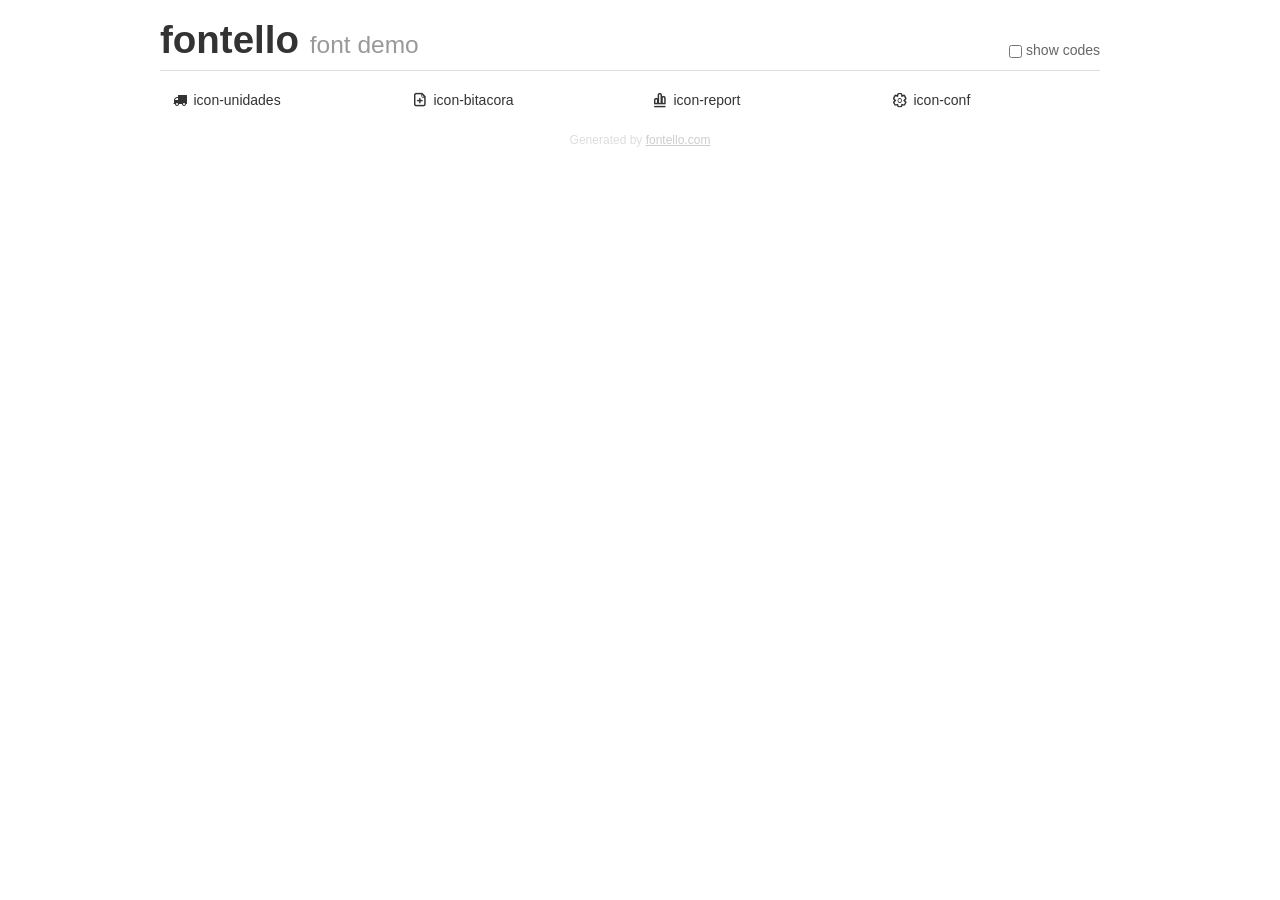
<file: fnt/demo.html>
<!DOCTYPE html>
<html>
  <head>
  <!--[if lt IE 9]><script language="javascript" type="text/javascript" src="//html5shim.googlecode.com/svn/trunk/html5.js"></script><![endif]-->
  <meta charset="UTF-8">
  <style>
    html {
      font-size: 100%;
      -webkit-text-size-adjust: 100%;
      -ms-text-size-adjust: 100%;
    }
    a:focus {
      outline: thin dotted #333;
      outline: 5px auto -webkit-focus-ring-color;
      outline-offset: -2px;
    }
    a:hover,
    a:active {
      outline: 0;
    }
    input {
      margin: 0;
      font-size: 100%;
      vertical-align: middle;
      *overflow: visible;
      line-height: normal;
    }
    input::-moz-focus-inner {
      padding: 0;
      border: 0;
    }
    body {
      margin: 0;
      font-family: "Helvetica Neue", Helvetica, Arial, sans-serif;
      font-size: 14px;
      line-height: 20px;
      color: #333;
      background-color: #fff;
    }
    a {
      color: #08c;
      text-decoration: none;
    }
    a:hover {
      color: #005580;
      text-decoration: underline;
    }
    .row {
      margin-left: -20px;
      *zoom: 1;
    }
    .row:before,
    .row:after {
      display: table;
      content: "";
      line-height: 0;
    }
    .row:after {
      clear: both;
    }
    .span3 {
      float: left;
      min-height: 1px;
      margin-left: 20px;
      width: 220px;
    }
    .container {
      width: 940px;
      margin-right: auto;
      margin-left: auto;
      *zoom: 1;
    }
    .container:before,
    .container:after {
      display: table;
      content: "";
      line-height: 0;
    }
    .container:after {
      clear: both;
    }
    small {
      font-size: 85%;
    }
    h1 {
      margin: 10px 0;
      font-family: inherit;
      font-weight: bold;
      line-height: 20px;
      color: inherit;
      text-rendering: optimizelegibility;
      line-height: 40px;
      font-size: 38.5px;
    }
    h1 small {
      font-weight: normal;
      line-height: 1;
      color: #999;
      font-size: 24.5px;
    }

    body {
      margin-top: 90px;
    }
    .header {
      position: fixed;
      top: 0;
      left: 50%;
      margin-left: -480px;
      background-color: #fff;
      border-bottom: 1px solid #ddd;
      padding-top: 10px;
      z-index: 10;
    }
    .footer {
      color: #ddd;
      font-size: 12px;
      text-align: center;
      margin-top: 20px;
    }
    .footer a {
      color: #ccc;
      text-decoration: underline;
    }
    .the-icons {
      font-size: 14px;
      line-height: 24px;
    }
    .switch {
      position: absolute;
      right: 0;
      bottom: 10px;
      color: #666;
    }
    .switch input {
      margin-right: 0.3em;
    }
    .codesOn .i-name {
      display: none;
    }
    .codesOn .i-code {
      display: inline;
    }
    .i-code {
      display: none;
    }
    @font-face {
      font-family: 'fontello';
      src: url('./font/fontello.eot?47031860');
      src: url('./font/fontello.eot?47031860#iefix') format('embedded-opentype'),
           url('./font/fontello.woff?47031860') format('woff'),
           url('./font/fontello.ttf?47031860') format('truetype'),
           url('./font/fontello.svg?47031860#fontello') format('svg');
      font-weight: normal;
      font-style: normal;
    }
    .demo-icon {
      font-family: "fontello";
      font-style: normal;
      font-weight: normal;
      speak: never;
     
      display: inline-block;
      text-decoration: inherit;
      width: 1em;
      margin-right: .2em;
      text-align: center;
      /* opacity: .8; */
     
      /* For safety - reset parent styles, that can break glyph codes*/
      font-variant: normal;
      text-transform: none;
     
      /* fix buttons height, for twitter bootstrap */
      line-height: 1em;
     
      /* Animation center compensation - margins should be symmetric */
      /* remove if not needed */
      margin-left: .2em;
     
      /* You can be more comfortable with increased icons size */
      /* font-size: 120%; */
     
      /* Font smoothing. That was taken from TWBS */
      -webkit-font-smoothing: antialiased;
      -moz-osx-font-smoothing: grayscale;
     
      /* Uncomment for 3D effect */
      /* text-shadow: 1px 1px 1px rgba(127, 127, 127, 0.3); */
    }
    </style>
    <link rel="stylesheet" href="css/animation.css"><!--[if IE 7]><link rel="stylesheet" href="css/" + font.fontname + "-ie7.css"><![endif]-->
    <script>
      function toggleCodes(on) {
        var obj = document.getElementById('icons');
      
        if (on) {
          obj.className += ' codesOn';
        } else {
          obj.className = obj.className.replace(' codesOn', '');
        }
      }
    </script>
  </head>
  <body>
    <div class="container header">
      <h1>fontello <small>font demo</small></h1>
      <label class="switch">
        <input type="checkbox" onclick="toggleCodes(this.checked)">show codes
      </label>
    </div>
    <div class="container" id="icons">
      <div class="row">
        <div class="span3" title="Code: 0xe800">
          <i class="demo-icon icon-unidades">&#xe800;</i> <span class="i-name">icon-unidades</span><span class="i-code">0xe800</span>
        </div>
        <div class="span3" title="Code: 0xe803">
          <i class="demo-icon icon-bitacora">&#xe803;</i> <span class="i-name">icon-bitacora</span><span class="i-code">0xe803</span>
        </div>
        <div class="span3" title="Code: 0xe804">
          <i class="demo-icon icon-report">&#xe804;</i> <span class="i-name">icon-report</span><span class="i-code">0xe804</span>
        </div>
        <div class="span3" title="Code: 0xe805">
          <i class="demo-icon icon-conf">&#xe805;</i> <span class="i-name">icon-conf</span><span class="i-code">0xe805</span>
        </div>
      </div>
    </div>
    <div class="container footer">Generated by <a href="https://fontello.com">fontello.com</a></div>
  </body>
</html>
</file>
<file: fnt/css/animation.css>
/*
   Animation example, for spinners
*/
.animate-spin {
  -moz-animation: spin 2s infinite linear;
  -o-animation: spin 2s infinite linear;
  -webkit-animation: spin 2s infinite linear;
  animation: spin 2s infinite linear;
  display: inline-block;
}
@-moz-keyframes spin {
  0% {
    -moz-transform: rotate(0deg);
    -o-transform: rotate(0deg);
    -webkit-transform: rotate(0deg);
    transform: rotate(0deg);
  }

  100% {
    -moz-transform: rotate(359deg);
    -o-transform: rotate(359deg);
    -webkit-transform: rotate(359deg);
    transform: rotate(359deg);
  }
}
@-webkit-keyframes spin {
  0% {
    -moz-transform: rotate(0deg);
    -o-transform: rotate(0deg);
    -webkit-transform: rotate(0deg);
    transform: rotate(0deg);
  }

  100% {
    -moz-transform: rotate(359deg);
    -o-transform: rotate(359deg);
    -webkit-transform: rotate(359deg);
    transform: rotate(359deg);
  }
}
@-o-keyframes spin {
  0% {
    -moz-transform: rotate(0deg);
    -o-transform: rotate(0deg);
    -webkit-transform: rotate(0deg);
    transform: rotate(0deg);
  }

  100% {
    -moz-transform: rotate(359deg);
    -o-transform: rotate(359deg);
    -webkit-transform: rotate(359deg);
    transform: rotate(359deg);
  }
}
@-ms-keyframes spin {
  0% {
    -moz-transform: rotate(0deg);
    -o-transform: rotate(0deg);
    -webkit-transform: rotate(0deg);
    transform: rotate(0deg);
  }

  100% {
    -moz-transform: rotate(359deg);
    -o-transform: rotate(359deg);
    -webkit-transform: rotate(359deg);
    transform: rotate(359deg);
  }
}
@keyframes spin {
  0% {
    -moz-transform: rotate(0deg);
    -o-transform: rotate(0deg);
    -webkit-transform: rotate(0deg);
    transform: rotate(0deg);
  }

  100% {
    -moz-transform: rotate(359deg);
    -o-transform: rotate(359deg);
    -webkit-transform: rotate(359deg);
    transform: rotate(359deg);
  }
}
</file>
